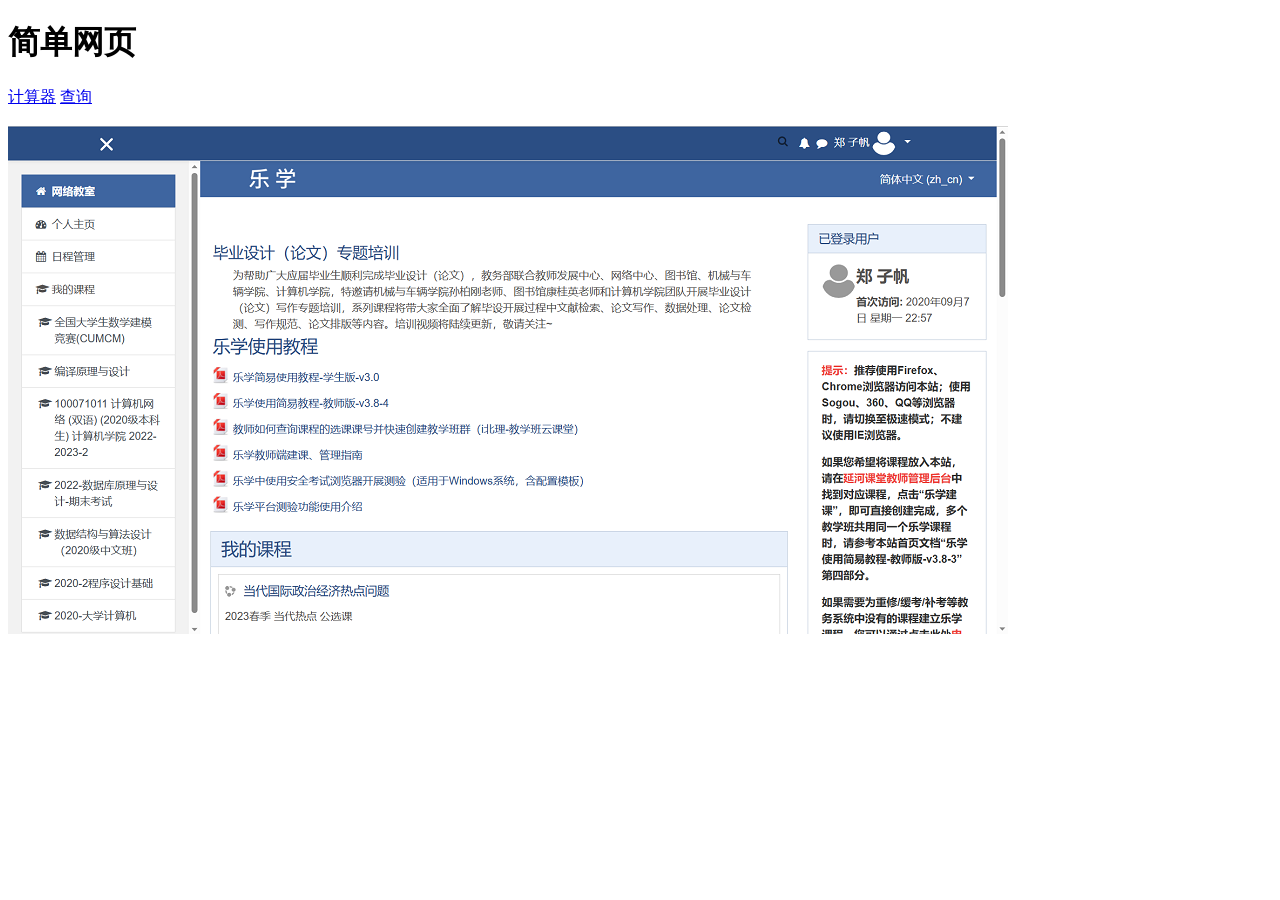
<file: 实验/Reference/学长5/programming labs/CGI-Multithread/1120200822郑子帆07112002 Building a CGI-Support Multi-Threaded Web Server-源工程/index.html>
<!DOCTYPE html>
<html>
<head>
    <title>一个简单的用于测试的网页 by 1120200822 郑子帆</title>
</head>
<body>
    <h1>简单网页</h1>
    <a href="Calculator.html">计算器</a>
    <a href="Query.html">查询</a>
    <br><br>
    <img src="./images/background.png" alt="背景图片">
</body>
</html>
</file>
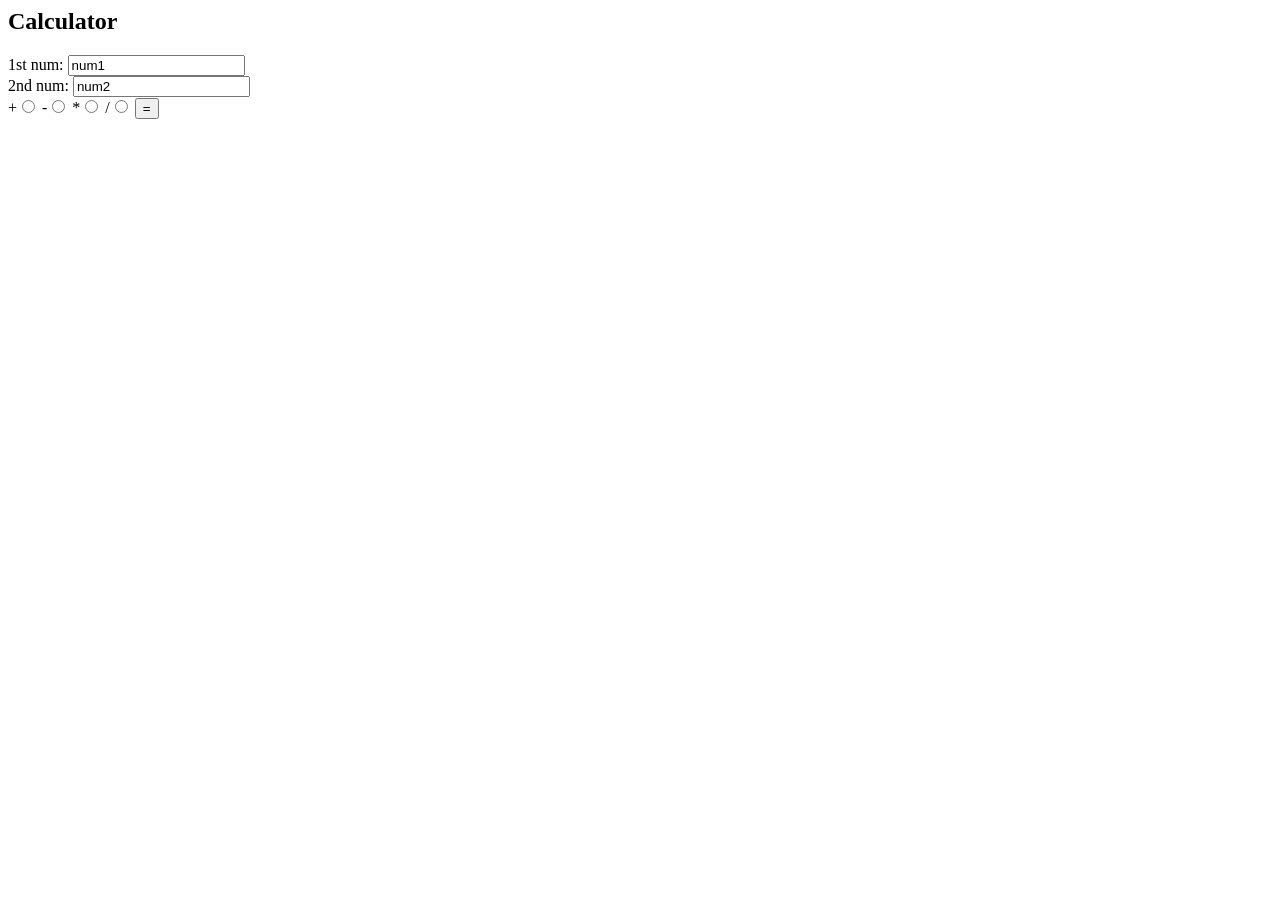
<file: 实验/Reference/学长5/programming labs/CGI-Multithread/1120200822郑子帆07112002 Building a CGI-Support Multi-Threaded Web Server-源工程/Calculator.html>
<html>

<title>Home</title>
</head>

<body>
    <form method="post" action="./Calculator.py">
		<div class="login">
			<h2>Calculator</h2>
			<div class="login-top">
				1st num: <input type="text" name="a" value="num1" onfocus="this.value = '';" onblur="if (this.value == '') {this.value = 'num1';}">
				<br>
				2nd num: <input type="text" name="b" value="num2" onfocus="this.value = '';" onblur="if (this.value == '') {this.value = 'num2';}">
				<div class="forgot">
					+<input type = "radio" name = "ch" value = "add"/>
					-<input type = "radio" name = "ch" value = "sub"/>
					*<input type = "radio" name = "ch" value = "mul"/>
					/<input type = "radio" name = "ch" value = "div"/>
					<input type="submit" value="=" />
				</div>
			</div>
			
			
			<div class="login-bottom">
				
			</div>
		</div>
	</div>
    </form>
	
	
</body>

</html>
</file>
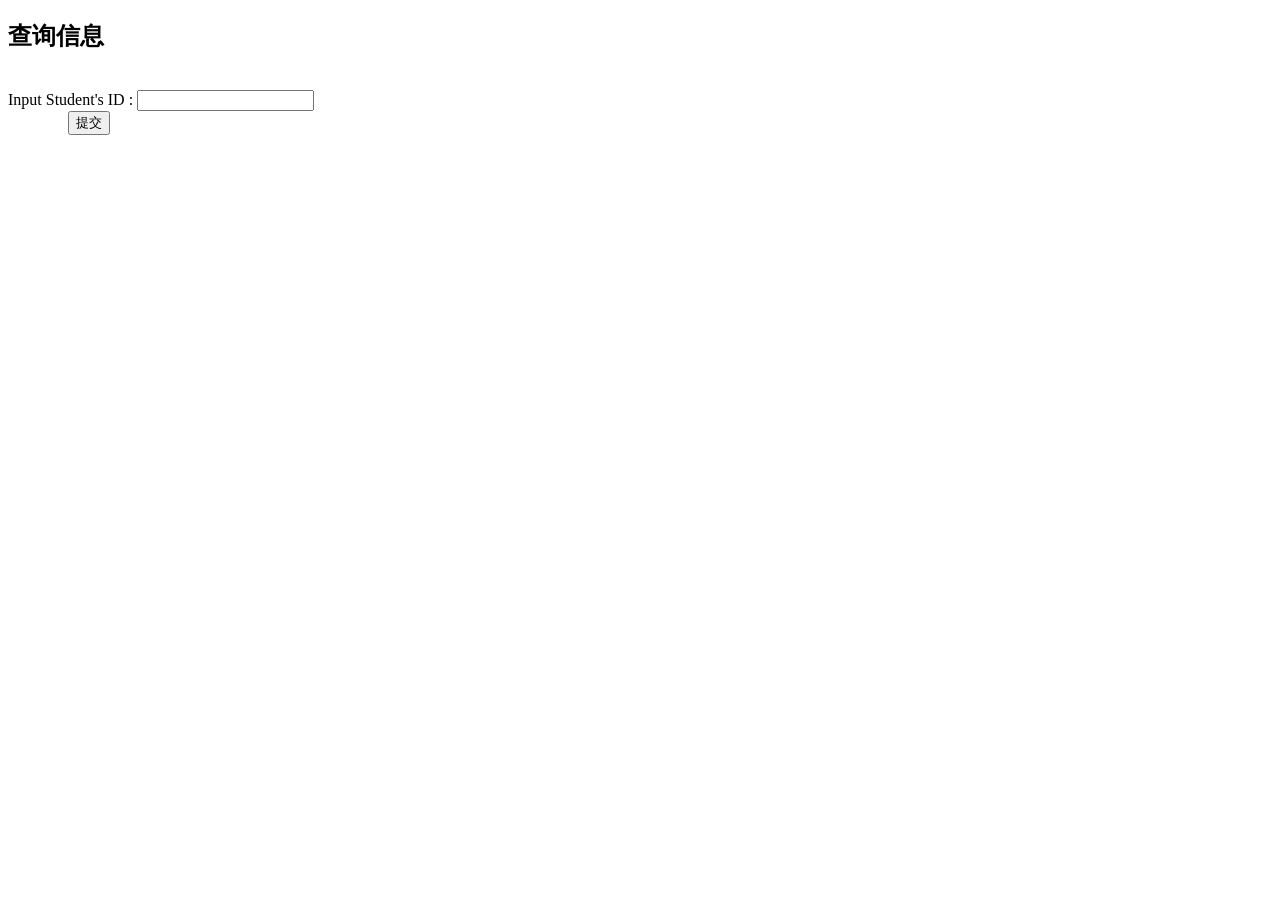
<file: 实验/Reference/学长5/programming labs/CGI-Multithread/1120200822郑子帆07112002 Building a CGI-Support Multi-Threaded Web Server-源工程/Query.html>
<!DOCTYPE HTML>
<html>
<head>
<title>Home</title>
</head>
<body>
<div class="login">
	<h2>查询信息</h2>
	<div class="login-top">
			<br>
    	<form method="post" action="./Query.py">
        	Input Student's ID : <input type="text" name="id">
        	<br>
			&nbsp&nbsp&nbsp&nbsp&nbsp&nbsp&nbsp&nbsp&nbsp&nbsp&nbsp&nbsp&nbsp&nbsp
			<input type="submit" value="提交" class = "login-bottom" />
			
    	</form>
	</div>
</div>	

</body>
</html>
</file>
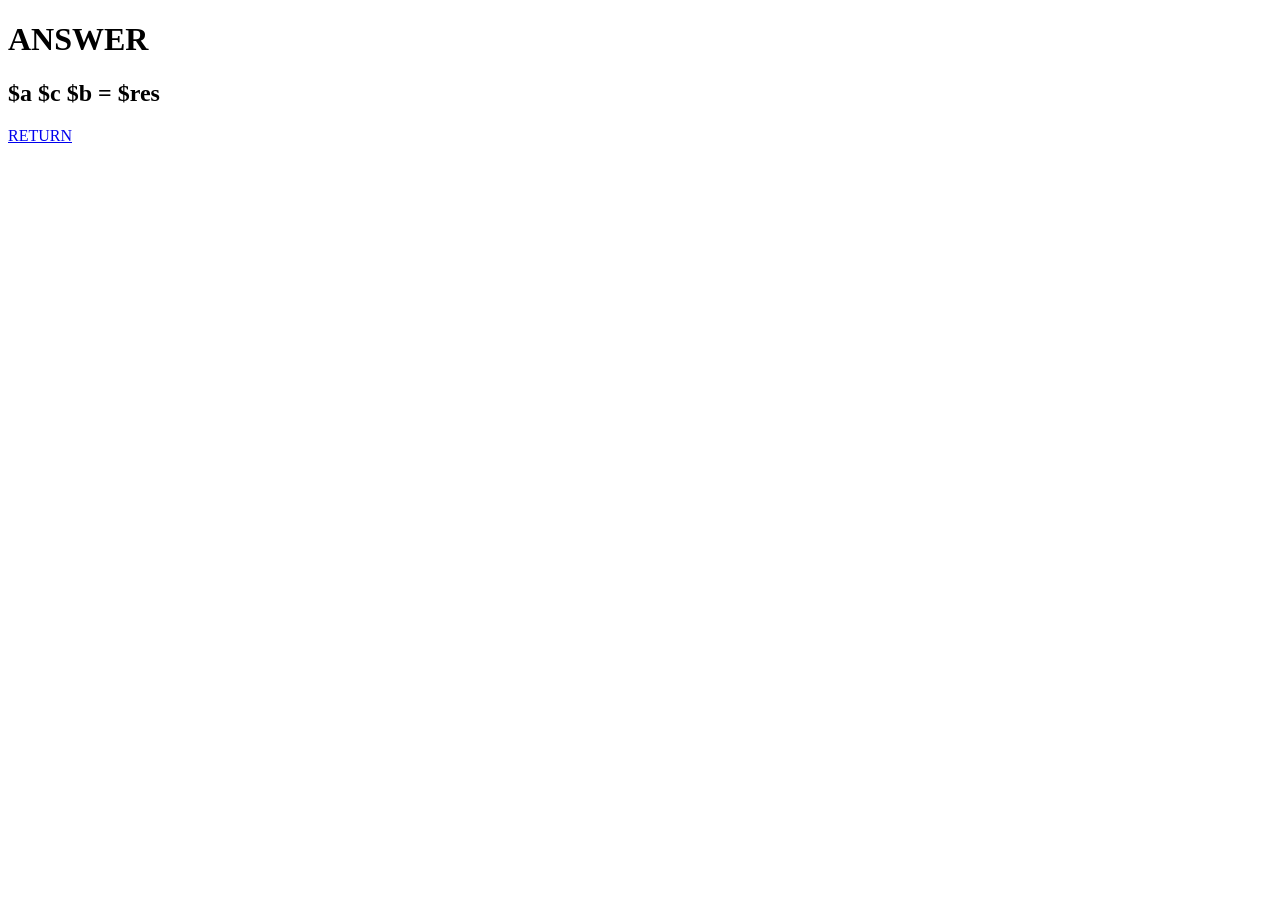
<file: 实验/Reference/学长5/programming labs/CGI-Multithread/1120200822郑子帆07112002 Building a CGI-Support Multi-Threaded Web Server-源工程/cgi-bin/Cal_res.html>
<!DOCTYPE html>
<html>

<head>
<title>Home</title>
</head>

<body>
<div class = "login">
	<div class="login-top">
		<h1>ANSWER</h1>		
		<h2>$a $c $b = $res <br></h2>
		<div class="return">
			<a type = "submit" href="http://$hostname:$port/Calculator.html" >RETURN</a>
		</div>
		
	</div>
	<div class="login-bottom">
	</div>
</div>
</body>

</html>
</file>
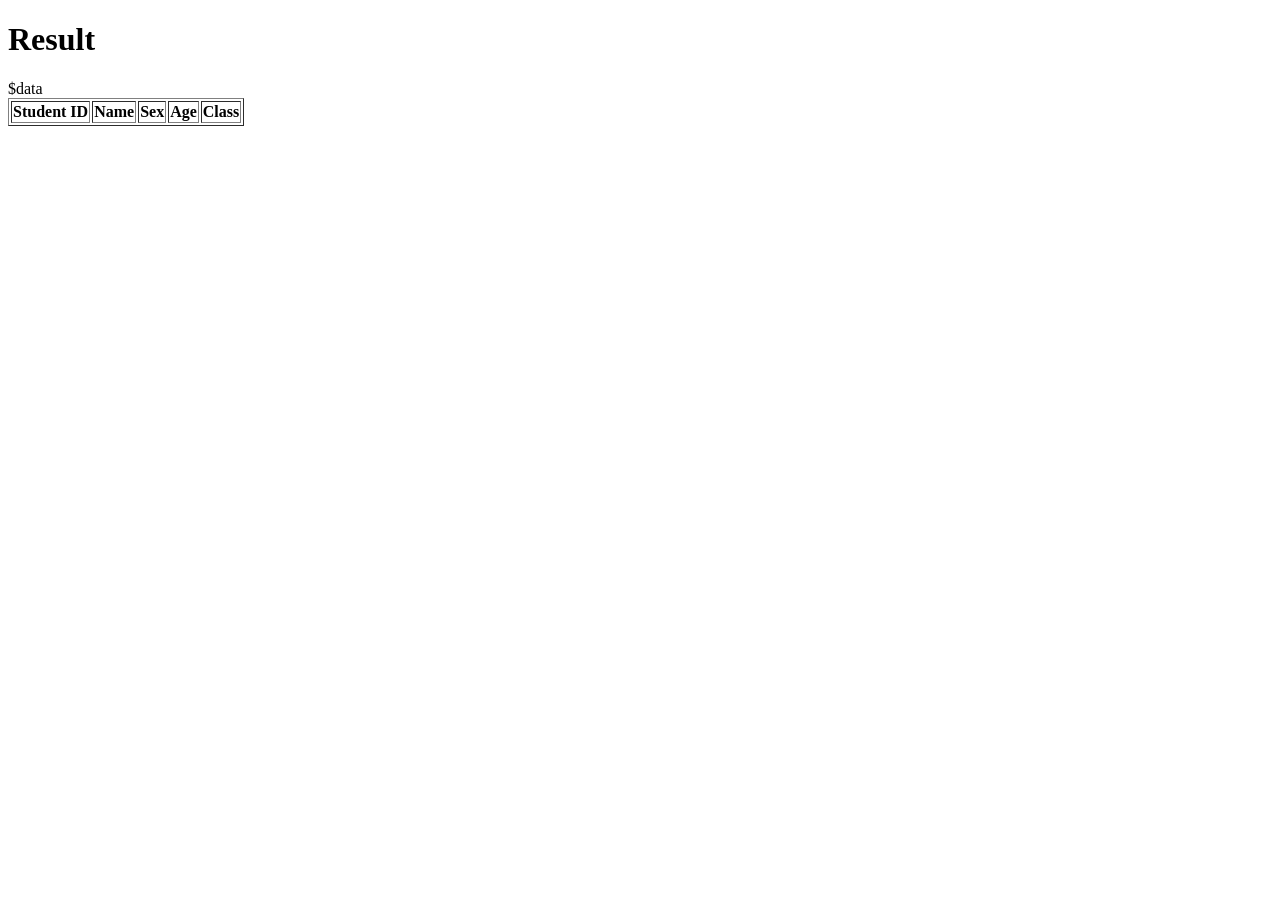
<file: 实验/Reference/学长5/programming labs/CGI-Multithread/1120200822郑子帆07112002 Building a CGI-Support Multi-Threaded Web Server-源工程/cgi-bin/Que_res.html>
<!DOCTYPE html>
<html>
<head>
    <meta http-equiv="Content-Type" content="text/html; charset=UTF-8" />
    <meta charset="UTF-8">
    <title>Student Data</title>
</head>

<body>
    <table border="1" class="section" ID="section">
        <h1>Result<h1>
        <tr>
            <th> Student ID </th>
            <th> Name </th>
            <th> Sex </th>
            <th> Age </th>
            <th> Class </th>
        </tr>
        $data
    </table>

</body>

</html>
</file>
